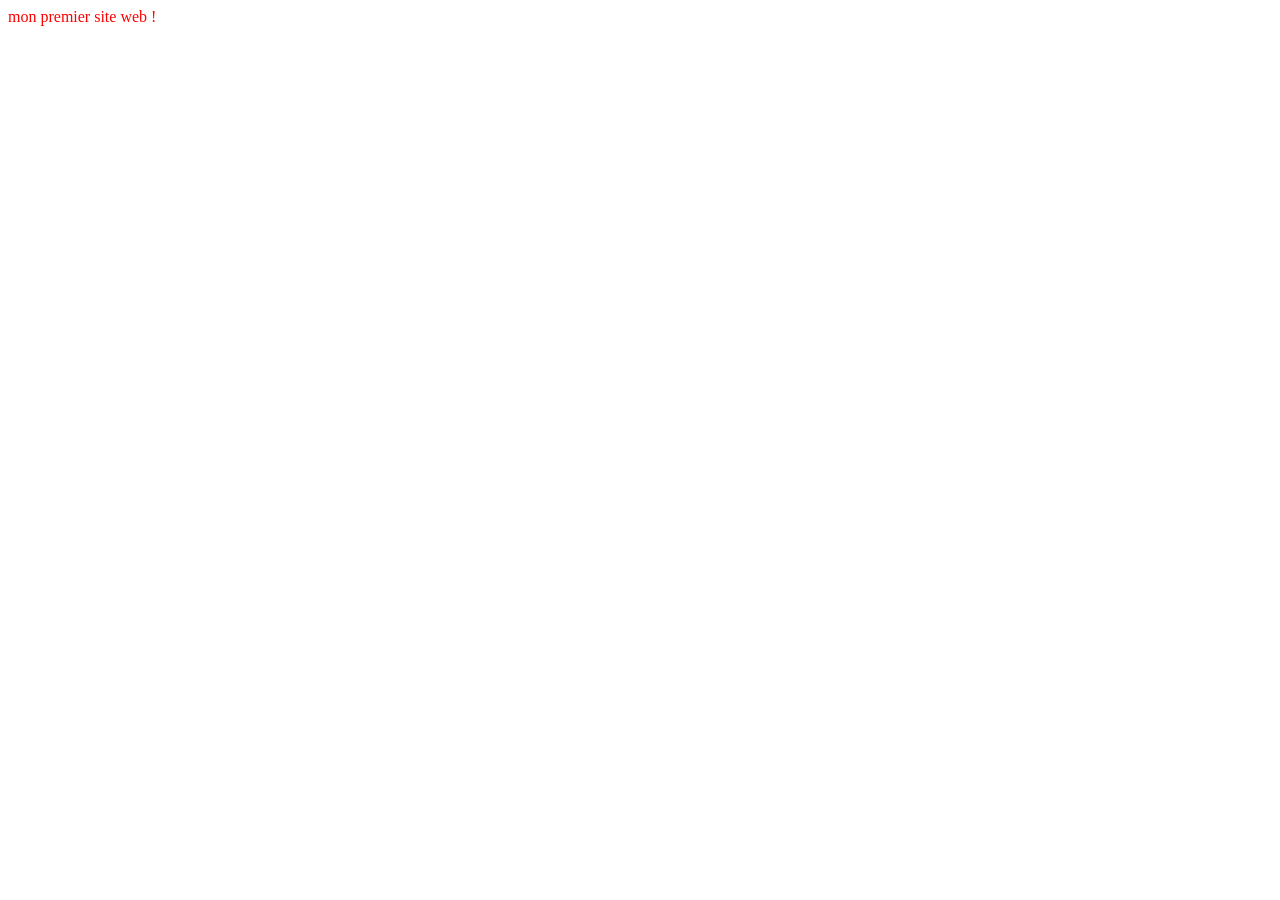
<file: index.html>
<!DOCTYPE html>
<html lang="en">
<head>
    <meta charset="UTF-8">
    <meta name="viewport" content="width=device-width, initial-scale=1.0">
    <title>Document</title>
    <link rel="stylesheet" href="style.css">
</head>
<body>
    mon premier site web !
</body>
</html>
</file>
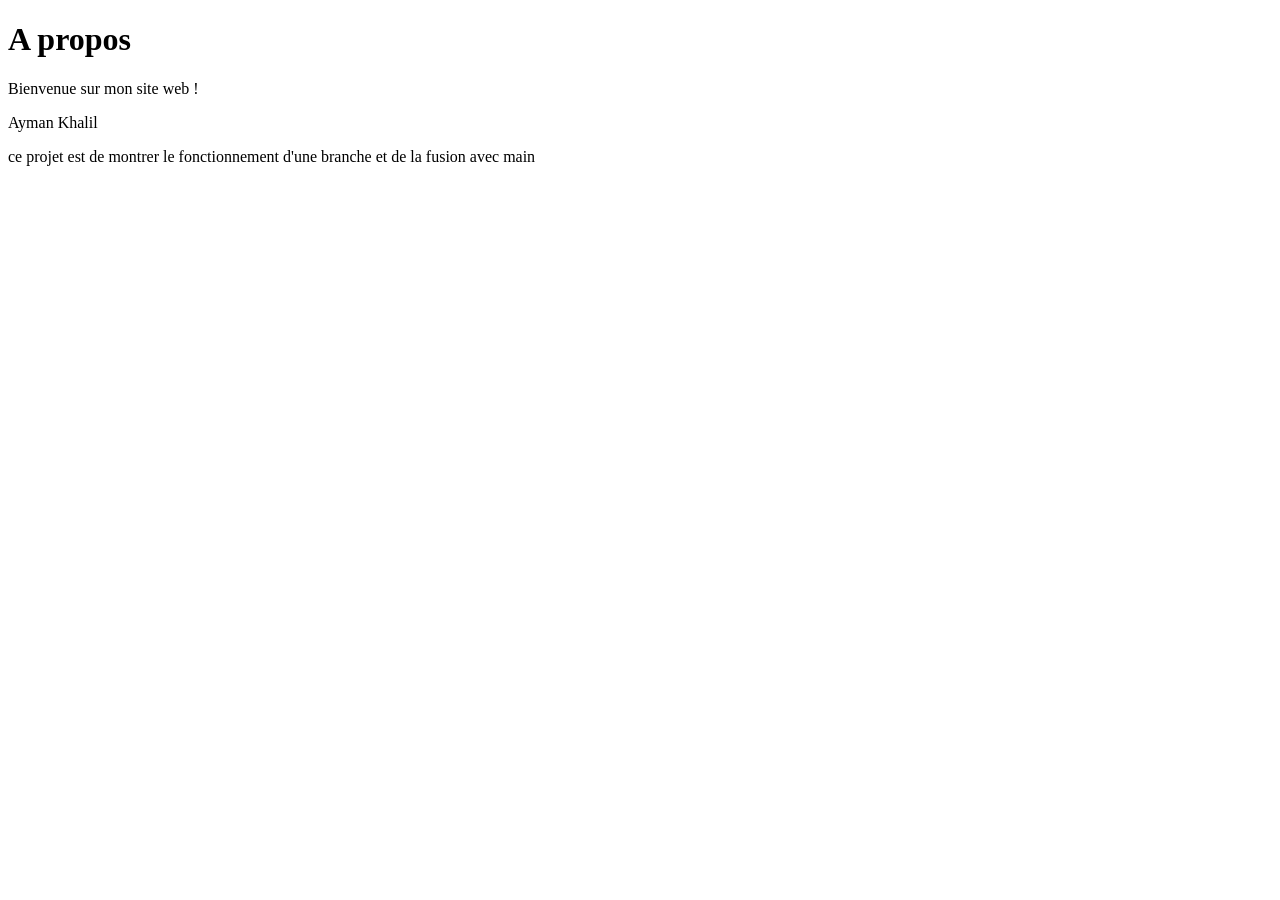
<file: about.html>
<!DOCTYPE html>
<html lang="en">
<head>
    <meta charset="UTF-8">
    <meta name="viewport" content="width=device-width, initial-scale=1.0">
    <title>A propos</title>
</head>
<body>
    <h1>A propos</h1>
    <p>Bienvenue sur mon site web !</p> 
    <p>Ayman Khalil</p>
    <p> ce projet est de montrer le fonctionnement d'une branche et de la fusion avec main</p>

</body>
</html>
</file>
<file: style.css>
body {
    color: red
    ;
}
</file>
